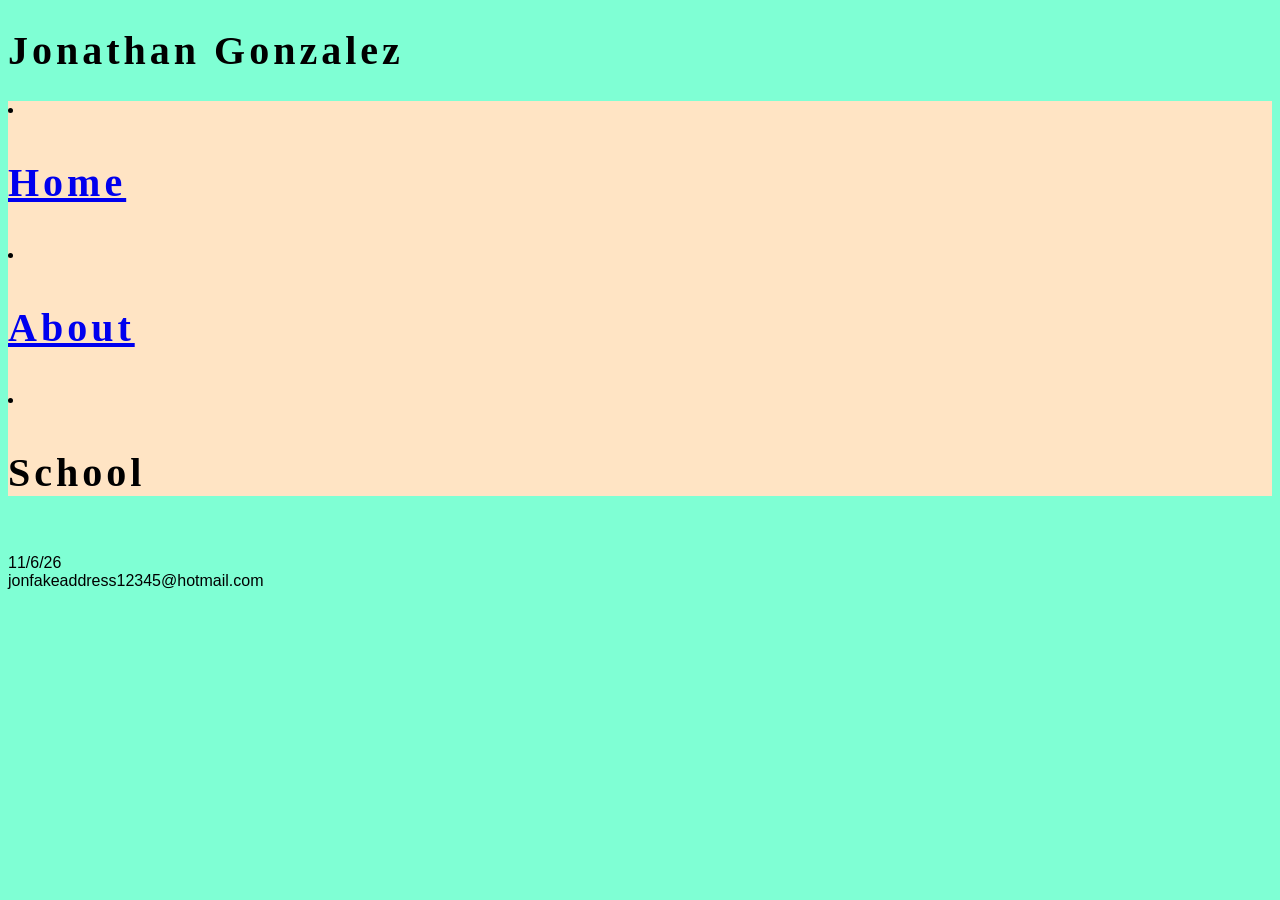
<file: index.html>
﻿<!DOCTYPE html>

<html lang="en">

<head>
    <meta charset="utf-8"/>
    <meta name="keywords" content="computer, college, self"/>
    <title>
        index
    </title>
    <link href="main.css" rel="stylesheet"/>
</head>

<body>
    <header>
        <h1>Jonathan Gonzalez</h1>
        <section><nav>
            <li>
                <h1><a href="index.html">Home</a></h1>
            </li>
            <li>
                <h1><a href="about.html">About</a></h1>
            </li>
            <li>
                <h1>School</h1>
            </li>
        </nav></section>
    </header>      

    <footer>
        <br/> 11/6/26
        <br/>jonfakeaddress12345@hotmail.com
    </footer>
</body>

</html>
</file>
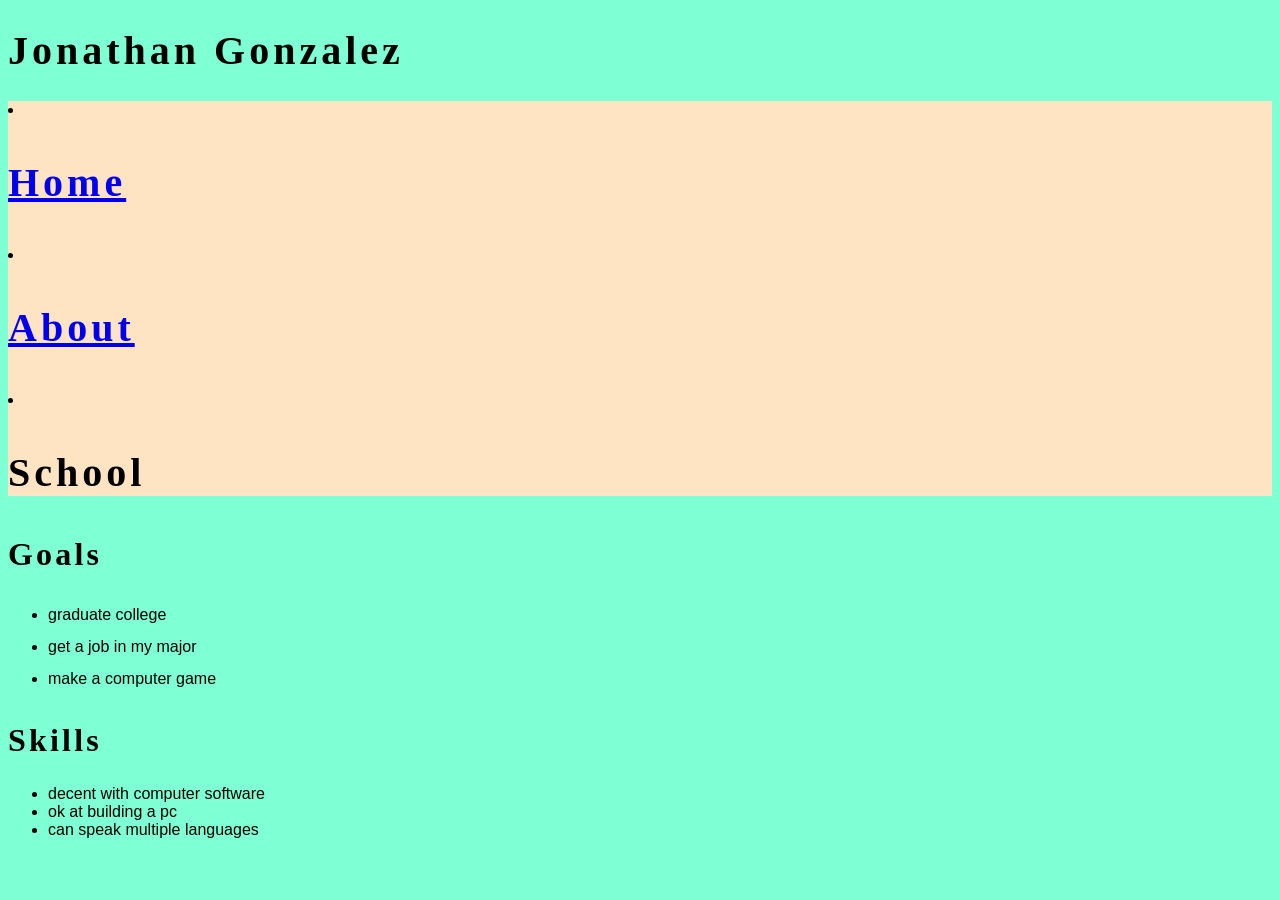
<file: about.html>
<!DOCTYPE html>

<html lang="en">

<head>
    <meta charset="utf-8"/>
    <title>
        about
    </title>
    <link href="main.css" rel = "stylesheet"/>
</head>

<body>
    <header>
        <h1>Jonathan Gonzalez</h1>
        <section><nav>
            <li>
                <h1><a href="index.html">Home</a></h1>
            </li>
            <li>
                <h1><a href="about.html">About</a></h1>
            </li>
            <li>
                <h1>School</h1>
            </li>
        </nav> 
    </header>

    <article>
        <header>
            <h2>Goals</h2>
        </header>
        <nav>
        <ul>
            <li>
                graduate college
            </li>
            <li>
                get a job in my major
            </li>
            <li>
                make a computer game
            </li>
        </ul> 
        </nav> 
        <header>
            <h2>Skills</h2>
        </header>
        <ul>
            <li>
                decent with computer software
            </li>
            <li>
                ok at building a pc
            </li>
            <li>
                can speak multiple languages
            </li>
        </ul>
    </article></section>
</body>

</html>
</file>
<file: main.css>
@font-face {
    font-family:'Courier New', Courier, monospace;
    src: url('Quicksand-Regular.woff') format('woff'), 
    url('Quicksand-Regular.ttf') format('truetype');
}

body {
    color: rgb(0, 0, 0);
    background-color: aquamarine;
    font-family: Verdana, Geneva, Tahoma, sans-serif
}

h1 {font-size: 2.5em;}
h2 {font-size: 2em;}

h1, h2 {
    font-family:'Times New Roman', Times, serif;
    letter-spacing: 0.1em;
}

nav > ul {
    line-height: 2em;
}

section {
    background-color: bisque;
}

address {
    color:rgb(240, 39, 39);
    text-align: center;
}
</file>
